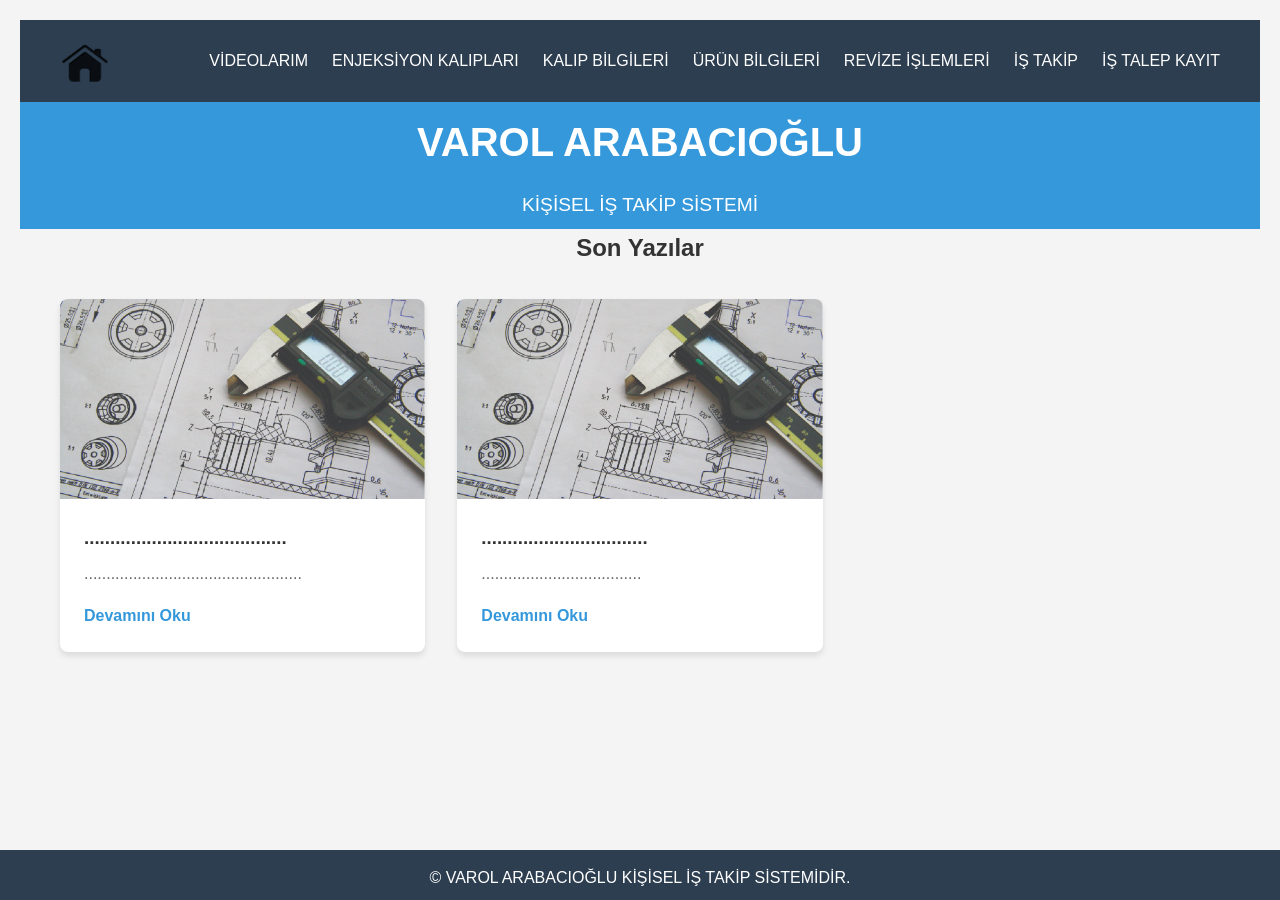
<file: index.html>
<!DOCTYPE html>
<html lang="tr">
<head>
  <meta charset="UTF-8">
  <meta name="viewport" content="width=device-width, initial-scale=1.0">
  <title>VAROL-TAKİP DOSYAM</title>
  <link rel="stylesheet" href="style.css">
</head>
<body>
  <!-- Header ve Navigasyon -->
  <header>
    <div class="container">
        <nav>
            <!-- Logo resmi ve tıklanabilir link -->
            <a href="index.html" class="logo">
                <img src="image/home.png" alt="Site Logo" />
            </a>

            <ul class="nav-links" id="navLinks">
              <li><a href="video.html">VİDEOLARIM</a></li>
                <li><a href="enjeksiyon.html">ENJEKSİYON KALIPLARI</a></li>
                <li><a href="#">KALIP BİLGİLERİ</a></li>
                <li><a href="ürünbilgi.html">ÜRÜN BİLGİLERİ</a></li>
                <li><a href="#">REVİZE İŞLEMLERİ</a></li>
                <li><a href="istakip.html">İŞ TAKİP</a></li>
                <li><a href="kayit.html">İŞ TALEP KAYIT</a></li>
                
                
            </ul>

            <div class="menu-toggle" id="menuToggle">&#9776;</div>
        </nav>
    </div>
</header>

  <!-- Hero Section -->
  <section class="hero">
    <div class="container">
      <h1>VAROL ARABACIOĞLU</h1>
      <p>KİŞİSEL İŞ TAKİP SİSTEMİ</p>
    </div>
  </section>

  <!-- Blog Gönderileri -------------------------------------------------------------------------------------->
  <section class="blog-posts">
    <div class="container">
      <h2>Son Yazılar</h2>
      <div class="posts-grid">
        
        <!-- Gönderi 1 -->
        <div class="post-card">
          <div class="post-img">
            <img src="image/tk_1.jpg" alt="KALIP DOSYALARI">
          </div>
          <div class="post-content">
            <h3>.......................................</h3>
            <p>.................................................</p>
            <a href="#" class="read-more">Devamını Oku</a>
          </div>
        </div>




        <div class="post-card">
          <div class="post-img">
            <img src="image/tk_1.jpg" alt="KALIP DOSYALARI">
          </div>
          <div class="post-content">
            <h3>................................</h3>
            <p>....................................</p>
            <a href="#" class="read-more">Devamını Oku</a>
          </div>
        </div>
 

      </div>
    </div>
  </section>

 

  <!-- Footer ------------------------------------------------------------------------------------------------->
  <footer>
    <div class="container">
      <p>&copy; VAROL ARABACIOĞLU  KİŞİSEL İŞ TAKİP SİSTEMİDİR.</p>
    </div>
  </footer>


  <script>
    // Sayfa yüklendiğinde konsola mesaj
    document.addEventListener('DOMContentLoaded', function() {
      console.log('Web sitesi başarıyla yüklendi!');

      // Gönderi kartlarını tıklanabilir yap
      const postCards = document.querySelectorAll('.post-card');
      postCards.forEach(card => {
        card.addEventListener('click', function() {
          const link = this.querySelector('.read-more');
          window.location.href = link.href;
        });
      });

      // Mobil menü toggle
      const menuToggle = document.getElementById('menuToggle');
      const navLinks = document.getElementById('navLinks');
      menuToggle.addEventListener('click', () => {
        navLinks.classList.toggle('active');
      });
    });
  </script>

</body>
</html>
</file>
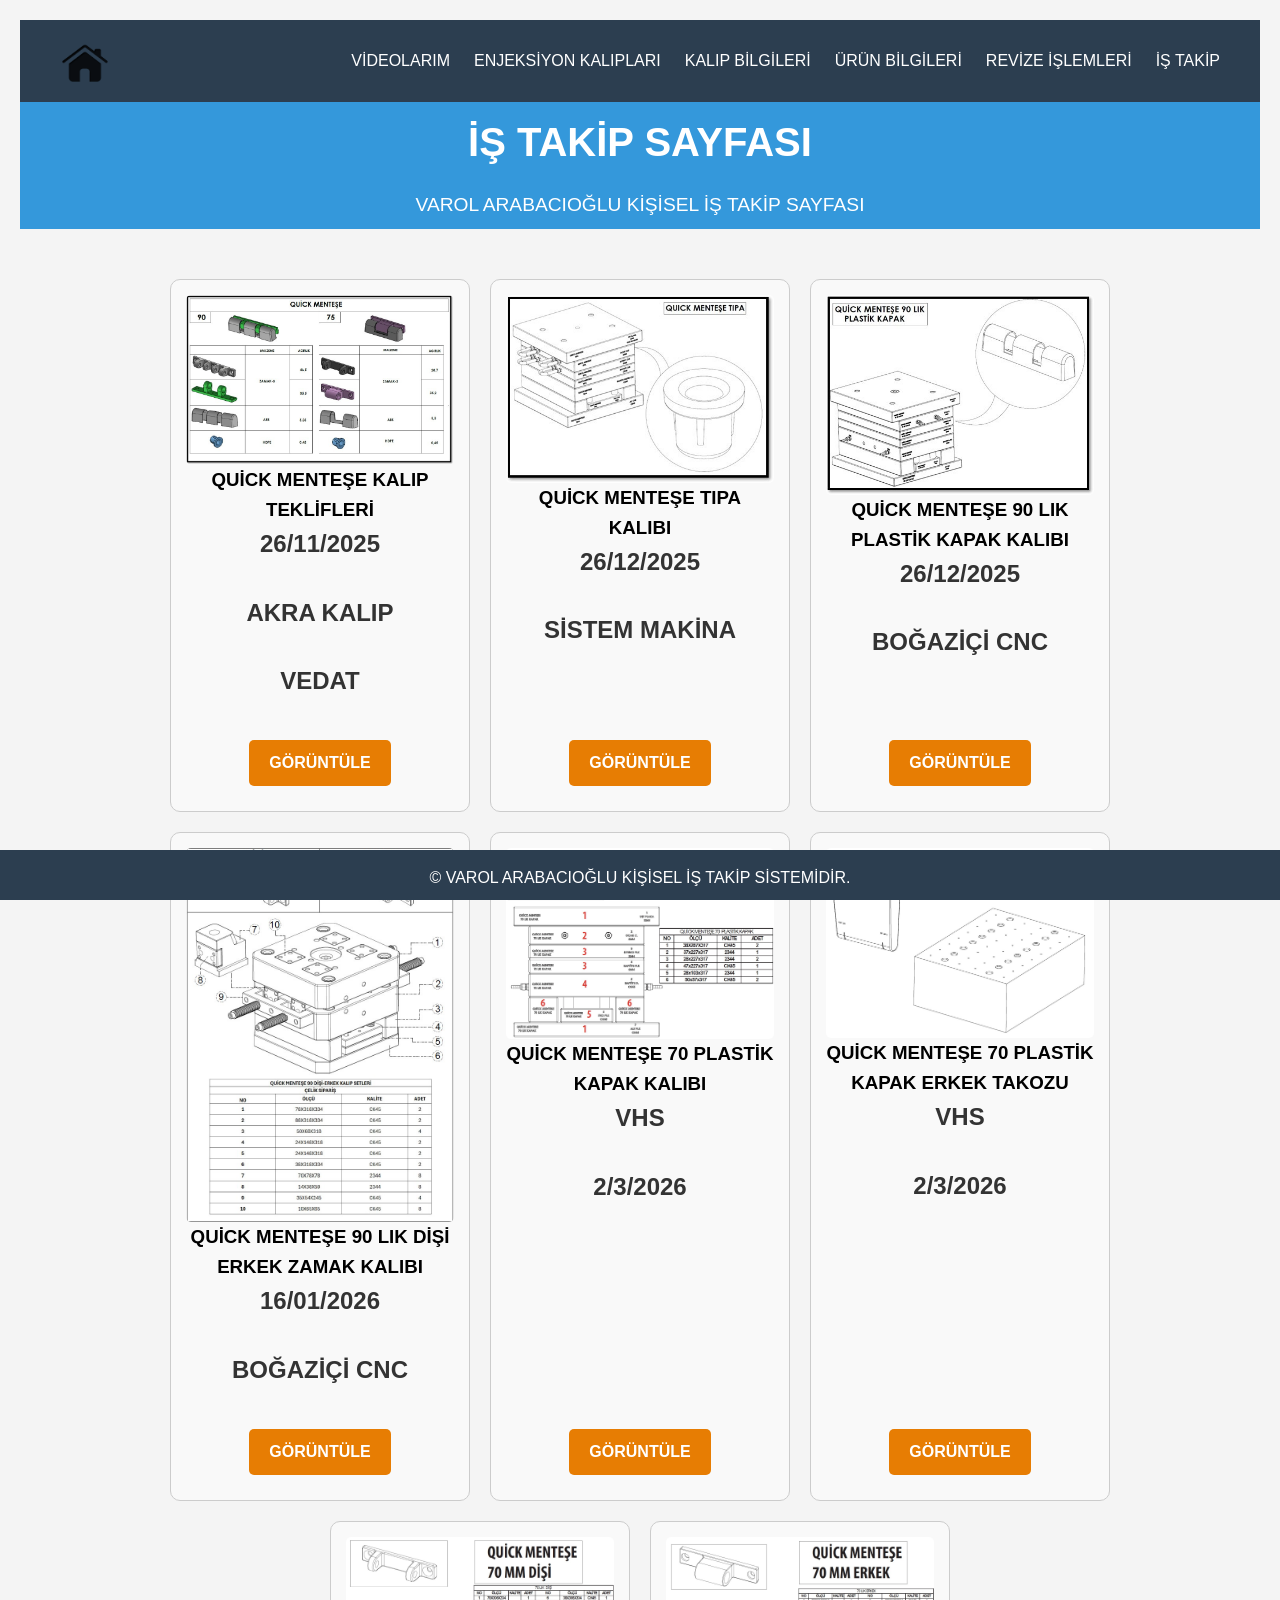
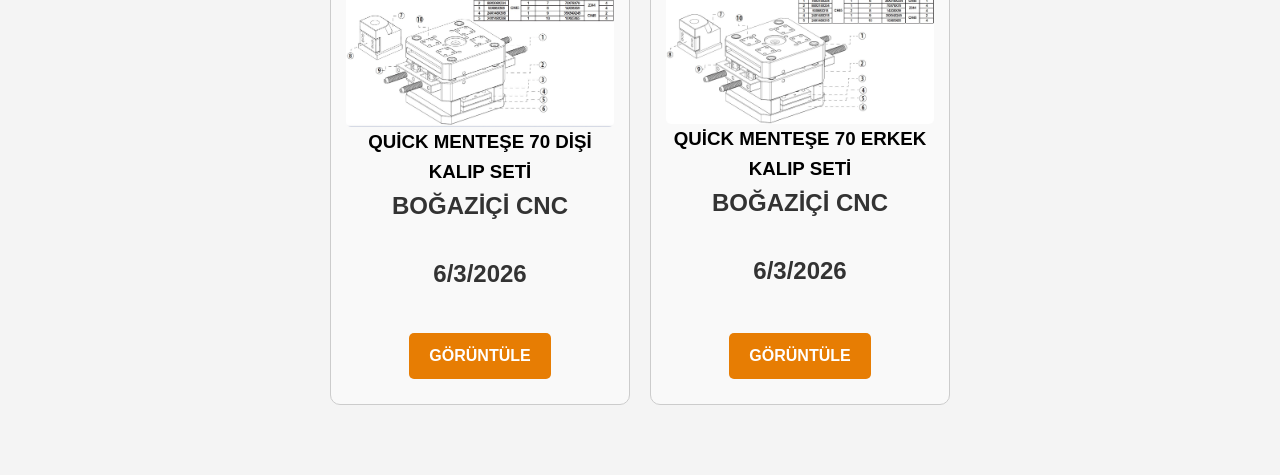
<file: quickmentese.html>
<!DOCTYPE html>
<html lang="tr">
<head>
  <meta charset="UTF-8">
  <meta name="viewport" content="width=device-width, initial-scale=1.0">
  <title>VAROL-TAKİP DOSYAM</title>
  <link rel="stylesheet" href="style.css">
</head>
<body>
  <!-- Header ve Navigasyon -->
  <header>
    <div class="container">
        <nav>
            <!-- Logo resmi ve tıklanabilir link -->
            <a href="index.html" class="logo">
                <img src="image/home.png" alt="Site Logo" />
            </a>

            <ul class="nav-links" id="navLinks">
              <li><a href="video.html">VİDEOLARIM</a></li>
                <li><a href="enjeksiyon.html">ENJEKSİYON KALIPLARI</a></li>
                <li><a href="#">KALIP BİLGİLERİ</a></li>
                <li><a href="ürünbilgi.html">ÜRÜN BİLGİLERİ</a></li>
                <li><a href="#">REVİZE İŞLEMLERİ</a></li>
                <li><a href="istakip.html">İŞ TAKİP</a></li>
            </ul>

            <div class="menu-toggle" id="menuToggle">&#9776;</div>
        </nav>
    </div>
</header>

  <!-- Hero Section -->
  <section class="hero">
    <div class="container">
      <h1>İŞ TAKİP SAYFASI</h1>
      <p>VAROL ARABACIOĞLU KİŞİSEL İŞ TAKİP SAYFASI </p>
    </div>
  </section>



    <!-- Küçük Haber Kartları -->
        <section class="news-grid">

          <div class="news-card">
                <img src="image/QUİCK MENTEŞE KALIP TEKLİFLERİ.jpg" alt=" ">
                <h3><a href="">QUİCK MENTEŞE KALIP TEKLİFLERİ  </a>   
                  <h2>26/11/2025</h2> 
                <h2>AKRA KALIP</h2> 
                <h2>VEDAT  </h2>
                <div class="button-container">    
                    <a href="C:\Users\varara\OneDrive - ASSA ABLOY Group\Desktop\VAROL DEVAM EDEN  PROJELER\2025\YENİ   MENTEŞE" class="button">GÖRÜNTÜLE</a>
                </div>
                </div>


                <div class="news-card">
                <img src="image/QUİCK MENTEŞE  TIPA KALIBI.jpg" alt=" ">
                <h3><a href="">QUİCK MENTEŞE  TIPA KALIBI </a>   
                  <h2>26/12/2025</h2> 
                <h2>SİSTEM MAKİNA </h2> 
                <div class="button-container">    
                    <a href="\\10.4.206.40\Paylasim\06-Kalıphane\AR-GE KALIPHANE\2026 YENİ  KALIPLARI\1-QUİCK MENTEŞE PLASTİK TIPA KALIBI" class="button">GÖRÜNTÜLE</a>
                </div>
                </div>

                <div class="news-card">
                <img src="image/QUİCKMENTEŞE 90 LIK PLASTİK KAPAK KALIBI.jpg" alt=" ">
                <h3><a href="">QUİCK MENTEŞE  90 LIK PLASTİK KAPAK KALIBI </a>   
                  <h2>26/12/2025</h2> 
                <h2>BOĞAZİÇİ CNC  </h2> 
                <div class="button-container">    
                    <a href="\\10.4.206.40\Paylasim\06-Kalıphane\AR-GE KALIPHANE\2026 YENİ  KALIPLARI\2-QUİCK MENTEŞE 90 LIK PLASTİK KAPAK KALIBI" class="button">GÖRÜNTÜLE</a>
                </div>
                </div>

                <div class="news-card">
                <img src="image/QUİCKMENTESE90 DİSİ-ERKEKZAMAKKALIBI.jpg" alt=" ">
                <h3><a href="">QUİCK MENTEŞE  90 LIK DİŞİ ERKEK ZAMAK KALIBI  </a>   
                  <h2>16/01/2026</h2> 
                <h2>BOĞAZİÇİ CNC  </h2> 
                <div class="button-container">    
                    <a href="\\10.4.206.40\Paylasim\06-Kalıphane\AR-GE KALIPHANE\2026 YENİ  KALIPLARI" class="button">GÖRÜNTÜLE</a>
                </div>
                </div>


                <div class="news-card">
                <img src="image/QUİCK MENTEŞE 70 KAPAK KALIBI .jpg" alt=" ">
                <h3><a href="">QUİCK MENTEŞE 70 PLASTİK  KAPAK KALIBI </a>   
                  <h2>VHS </h2> 
                <h2> 2/3/2026</h2> 
                <div class="button-container">    
                    <a href="\\10.4.206.40\Paylasim\06-Kalıphane\AR-GE KALIPHANE\2026 YENİ  KALIPLARI\12-QUİCK MENTEŞE 70 LİK MENTEŞE KAPAK" class="button">GÖRÜNTÜLE</a>
                </div>
                </div>

                <div class="news-card">
                <img src="image/QUİCK MENTEŞE 70 ERKEK TAKOZU .jpg" alt=" ">
                <h3><a href="">QUİCK MENTEŞE 70 PLASTİK KAPAK ERKEK TAKOZU </a>   
                  <h2>VHS </h2> 
                <h2> 2/3/2026</h2> 
                <div class="button-container">    
                    <a href="\\10.4.206.40\Paylasim\06-Kalıphane\AR-GE KALIPHANE\2026 YENİ  KALIPLARI\12-QUİCK MENTEŞE 70 LİK MENTEŞE KAPAK" class="button">GÖRÜNTÜLE</a>
                </div>
                </div>

                <div class="news-card">
                <img src="image/QUİCK MENTEŞE 70 DİŞİ  KALIP SETİ .jpg" alt=" ">
                <h3><a href="">QUİCK MENTEŞE 70 DİŞİ  KALIP SETİ </a>   
                  <h2>BOĞAZİÇİ  CNC  </h2> 
                <h2> 6/3/2026</h2> 
                <div class="button-container">    
                    <a href="\\10.4.206.40\Paylasim\06-Kalıphane\AR-GE KALIPHANE\2026 YENİ  KALIPLARI\13-QUICK_MENTEŞE_70_DİŞİ KALIP" class="button">GÖRÜNTÜLE</a>
                </div>
                </div>

                <div class="news-card">
                <img src="image/QUİCK MENTEŞE 70 ERKEK  KALIP SETİ .jpg" alt=" ">
                <h3><a href="">QUİCK MENTEŞE 70 ERKEK  KALIP SETİ </a>   
                  <h2>BOĞAZİÇİ  CNC  </h2> 
                <h2> 6/3/2026</h2> 
                <div class="button-container">    
                    <a href="\\10.4.206.40\Paylasim\06-Kalıphane\AR-GE KALIPHANE\2026 YENİ  KALIPLARI\14-QUICK_MENTEŞE_70_ERKEK KALIP" class="button">GÖRÜNTÜLE</a>
                </div>
                </div>

                





                
  


  <!-- Footer ------------------------------------------------------------------------------------------------->
  <footer>
    <div class="container">
      <p>&copy; VAROL ARABACIOĞLU  KİŞİSEL İŞ TAKİP SİSTEMİDİR.</p>
    </div>
  </footer>

  <script>
    // Sayfa yüklendiğinde konsola mesaj
    document.addEventListener('DOMContentLoaded', function() {
      console.log('Web sitesi başarıyla yüklendi!');

      // Gönderi kartlarını tıklanabilir yap
      const postCards = document.querySelectorAll('.post-card');
      postCards.forEach(card => {
        card.addEventListener('click', function() {
          const link = this.querySelector('.read-more');
          window.location.href = link.href;
        });
      });

      // Mobil menü toggle
      const menuToggle = document.getElementById('menuToggle');
      const navLinks = document.getElementById('navLinks');
      menuToggle.addEventListener('click', () => {
        navLinks.classList.toggle('active');
      });
    });
  </script>
</body>
</html>
</file>
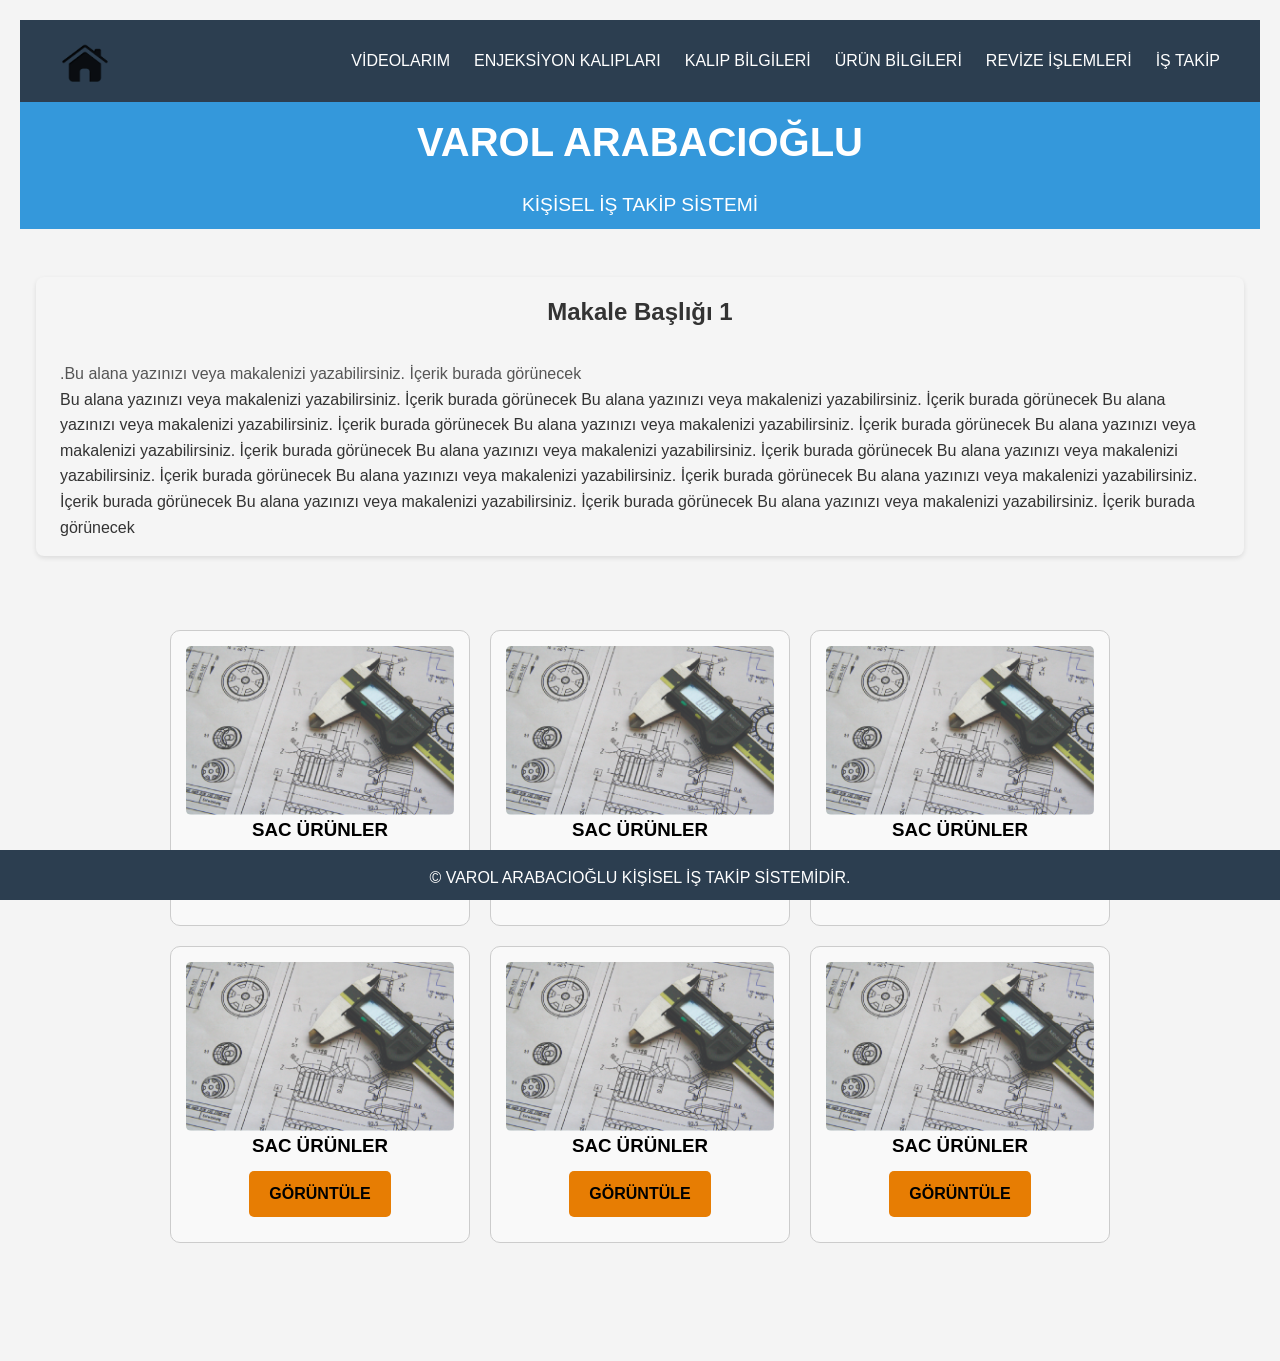
<file: ürünbilgi.html>
<!DOCTYPE html>
<html lang="tr">
<head>
  <meta charset="UTF-8">
  <meta name="viewport" content="width=device-width, initial-scale=1.0">
  <title>VAROL-TAKİP DOSYAM</title>
  <link rel="stylesheet" href="style.css">
</head>
<body>
  <!-- Header ve Navigasyon -->
  <header>
    <div class="container">
        <nav>
            <!-- Logo resmi ve tıklanabilir link -->
            <a href="index.html" class="logo">
                <img src="image/home.png" alt="Site Logo" />
            </a>

            <ul class="nav-links" id="navLinks">
              <li><a href="video.html">VİDEOLARIM</a></li>
              <li><a href="enjeksiyon.html">ENJEKSİYON KALIPLARI</a></li>
                <li><a href="#">KALIP BİLGİLERİ</a></li>
                <li><a href="ürünbilgi.html">ÜRÜN BİLGİLERİ</a></li>
                <li><a href="#">REVİZE İŞLEMLERİ</a></li>
                <li><a href="istakip.html">İŞ TAKİP</a></li>
            </ul>

            <div class="menu-toggle" id="menuToggle">&#9776;</div>
        </nav>
    </div>
</header>

  <!-- Hero Section -->
  <section class="hero">
    <div class="container">
      <h1>VAROL ARABACIOĞLU</h1>
      <p>KİŞİSEL İŞ TAKİP SİSTEMİ</p>
    </div>
  </section>

 <!-- Makale Alanı -->
<section class="articles">
    <div class="article">
        <h2>Makale Başlığı 1</h2>
        <p>.Bu alana yazınızı veya makalenizi yazabilirsiniz. İçerik burada görünecek</p>
          Bu alana yazınızı veya makalenizi yazabilirsiniz. İçerik burada görünecek
          Bu alana yazınızı veya makalenizi yazabilirsiniz. İçerik burada görünecek
          Bu alana yazınızı veya makalenizi yazabilirsiniz. İçerik burada görünecek
          Bu alana yazınızı veya makalenizi yazabilirsiniz. İçerik burada görünecek
          Bu alana yazınızı veya makalenizi yazabilirsiniz. İçerik burada görünecek
          Bu alana yazınızı veya makalenizi yazabilirsiniz. İçerik burada görünecek
          Bu alana yazınızı veya makalenizi yazabilirsiniz. İçerik burada görünecek
          Bu alana yazınızı veya makalenizi yazabilirsiniz. İçerik burada görünecek
          Bu alana yazınızı veya makalenizi yazabilirsiniz. İçerik burada görünecek
          Bu alana yazınızı veya makalenizi yazabilirsiniz. İçerik burada görünecek
          Bu alana yazınızı veya makalenizi yazabilirsiniz. İçerik burada görünecek
          
        
    </div>

    <!-- Küçük Haber Kartları -->
        <section class="news-grid">
            <div class="news-card">
                <img src="image/tk_1.jpg" alt=" ">
                <h3><a href="">SAC ÜRÜNLER</a>                
                <div class="button-container">    
                    <a href="/ürünler/panikbar/sacürünler.html" class="button">GÖRÜNTÜLE</a>
                </div>
                </div>

                <div class="news-card">
                <img src="image/tk_1.jpg" alt=" ">
                <h3><a href="">SAC ÜRÜNLER</a>                
                <div class="button-container">    
                    <a href="/ürünler/panikbar/sacürünler.html" class="button">GÖRÜNTÜLE</a>
                </div>
                </div>

                <div class="news-card">
                <img src="image/tk_1.jpg" alt=" ">
                <h3><a href="">SAC ÜRÜNLER</a>                
                <div class="button-container">    
                    <a href="/ürünler/panikbar/sacürünler.html" class="button">GÖRÜNTÜLE</a>
                </div>
                </div>

                <div class="news-card">
                <img src="image/tk_1.jpg" alt=" ">
                <h3><a href="">SAC ÜRÜNLER</a>                
                <div class="button-container">    
                    <a href="/ürünler/panikbar/sacürünler.html" class="button">GÖRÜNTÜLE</a>
                </div>
                </div>

                <div class="news-card">
                <img src="image/tk_1.jpg" alt=" ">
                <h3><a href="">SAC ÜRÜNLER</a>                
                <div class="button-container">    
                    <a href="/ürünler/panikbar/sacürünler.html" class="button">GÖRÜNTÜLE</a>
                </div>
                </div>

                <div class="news-card">
                <img src="image/tk_1.jpg" alt=" ">
                <h3><a href="">SAC ÜRÜNLER</a>                
                <div class="button-container">    
                    <a href="/ürünler/panikbar/sacürünler.html" class="button">GÖRÜNTÜLE</a>
                </div>
                </div>

                


  


  <!-- Footer ------------------------------------------------------------------------------------------------->
  <footer>
    <div class="container">
      <p>&copy; VAROL ARABACIOĞLU  KİŞİSEL İŞ TAKİP SİSTEMİDİR.</p>
    </div>
  </footer>

  <script>
    // Sayfa yüklendiğinde konsola mesaj
    document.addEventListener('DOMContentLoaded', function() {
      console.log('Web sitesi başarıyla yüklendi!');

      // Gönderi kartlarını tıklanabilir yap
      const postCards = document.querySelectorAll('.post-card');
      postCards.forEach(card => {
        card.addEventListener('click', function() {
          const link = this.querySelector('.read-more');
          window.location.href = link.href;
        });
      });

      // Mobil menü toggle
      const menuToggle = document.getElementById('menuToggle');
      const navLinks = document.getElementById('navLinks');
      menuToggle.addEventListener('click', () => {
        navLinks.classList.toggle('active');
      });
    });
  </script>
</body>
</html>
</file>
<file: style.css>
/* Genel Stiller */
* {
  margin: 0;
  padding: 0;
  box-sizing: border-box;
  font-family: 'Segoe UI', Tahoma, Geneva, Verdana, sans-serif;
}

body {
  background-color: #f9f9f9;
  color: #333;
  line-height: 1.6;
}

.container {
  max-width: 1200px;
  margin: 0 auto;
  padding: 0 20px;
}

/* Header Stili */
header {
  background-color: #2c3e50;
  color: white;
  padding: 1rem 0;
  position: sticky;
  top: 0;
  z-index: 100;
}

nav {
  display: flex;
  justify-content: space-between;
  align-items: center;
}

.logo img {
    height: 50px;   /* Logo yüksekliği */
    width: auto;    /* Oranını korur */
    display: block; /* Gereksiz boşlukları kaldırır */
}

.nav-links {
  display: flex;
  list-style: none;
}

.nav-links li {
  margin-left: 1.5rem;
}

.nav-links a {
  color: white;
  text-decoration: none;
  transition: color 0.3s;
}

.nav-links a:hover {
  color: #3498db;
}

.menu-toggle {
  display: none;
  font-size: 2rem;
  cursor: pointer;
  color: white;
}

/* Hero Bölümü */
.hero {
  background-color: #3498db;
  color: white;
  text-align: center;
  padding: 0.5rem 0;
}

.hero h1 {
  font-size: 2.5rem;
  margin-bottom: 1rem;
}

.hero p {
  font-size: 1.2rem;
  max-width: 700px;
  margin: 0 auto;
}

/* Blog Kartları */
.posts-grid {
  display: grid;
  grid-template-columns: repeat(auto-fill, minmax(300px, 1fr));
  gap: 2rem;
  margin-top: 2rem;
}

.post-card {
  background: white;
  border-radius: 8px;
  overflow: hidden;
  box-shadow: 0 4px 6px rgba(0, 0, 0, 0.1);
  transition: transform 0.3s;
  cursor: pointer;
}

.post-card:hover {
  transform: translateY(-5px);
}

.post-img {
  height: 200px;
  display: flex;
  justify-content: center;
  align-items: center;
  overflow: hidden;
}

.post-img img {
  max-width: 100%;
  height: auto;
  object-fit: cover;
}

.post-content {
  padding: 1.5rem;
}

.post-content h3 {
  margin-bottom: 0.5rem;
}

.post-content p {
  color: #666;
  margin-bottom: 1rem;
}

.read-more {
  display: inline-block;
  color: #3498db;
  text-decoration: none;
  font-weight: bold;
}

/* Footer */
footer {
  background-color: #2c3e50;
  color: white;
  text-align: center;
  padding: 2rem 0;
  margin-top: 2rem;
   position: fixed;
 bottom: 0px;
 left: 0px;
 width: 100%;
 height: 50px;
 padding:15px;
}

/* Responsive Tasarım */
@media (max-width: 768px) {
  .nav-links {
    display: none;
    flex-direction: column;
    background: #2c3e50;
    position: absolute;
    top: 60px;
    right: 20px;
    padding: 1rem;
    border-radius: 8px;
  }

  .nav-links.active {
    display: flex;
  }

  .menu-toggle {
    display: block;
  }

  .hero h1 {
    font-size: 2rem;
  }

  .hero p {
    font-size: 1rem;
  }
}

/* makale  */

.articles {
    max-width: auto;
    margin: 2rem auto;
    padding: 1rem;
}

.article {
    background-color: #f5f5f5;
    padding: 1rem 1.5rem;
    margin-bottom: 1.5rem;
    border-radius: 8px;
    box-shadow: 0 2px 5px rgba(0,0,0,0.1);
}

.article h2 {
    color: #333;
}

.article p {
    color: #555;
    line-height: 1.6;
}



/* Ana içerik (alt kısım) */
.news-grid {
    display: flex;
    flex-wrap: wrap;
    /* Genişlik azaldıkça alt satıra geç */
    gap: 20px;
    /* Kartlar arası boşluk */
    justify-content: center;
    /* Ortala */
    padding: 50px;
    text-decoration: none;
}

.news-card {
    flex: 1 1 calc(33.333% - 20px);
    /* Kart genişliği: %33.33 */
    max-width: 300px;
    /* Maksimum genişlik belirle */
    box-sizing: border-box;
    background-color: #f9f9f9;
    border: 1px solid #141313;
    border-radius: 5px;
    padding: 15px;
    text-align: center;
    text-decoration: none;

}

.news-grid2 {
    display: flex;
    flex-wrap: wrap;
    /* Genişlik azaldıkça alt satıra geç */
    gap: 20px;
    /* Kartlar arası boşluk */
    justify-content: center;
    /* Ortala */
    padding: 50px;
    text-decoration: none;
}



.news-card2 {
    flex: 1 1 calc(33.333% - 50px);
    /* Kart genişliği: %33.33 */
    max-width: 400px;
    /* Maksimum genişlik belirle */
    box-sizing: border-box;
    background-color: #f9f9f9;
    border: 1px solid #141313;
    border-radius: 5px;
    padding: 15px;
    text-align: center;
    text-decoration: none;

}

.news-card img {
    width: 100%;
    height: auto;
    border-radius: 5px;
}

.news-card2 img {
    width: 100%;
    height: auto;
    border-radius: 5px;
}



/* Buton Genel Stil */
.button {
    display: inline-block;
    padding: 12px 25px;
    /* Yükseklik ve genişlik */
    background-color: #d46103;
    /* Buton rengi */
    color: white;
    /* Yazı rengi */
    text-align: center;
    text-decoration: none;
    border-radius: 5px;
    /* Kenar yuvarlama */
    cursor: pointer;
    /* İmleci el simgesine çevirir */
    font-size: 16px;
    /* Yazı boyutu */
    font-weight: bold;
    /* Kalın yazı */
    transition: background-color 0.3s ease, transform 0.3s ease;
    /* Hover etkisi */
    border: none;
    /* Buton etrafında kenarlık yok */
    margin: 10px;
    /* Butonlar arasındaki boşluk */
}

/* Hover Durumu */
.button:hover {
    background-color: #b8aa60;
    /* Hoverda renk değişikliği */
    transform: translateY(-3px);
    /* Hoverda butonu hafif yukarı kaydır */
}

/* Focus Durumu */
.button:focus {
    outline: none;
    /* Odaklanıldığında kenarlık gösterilmez */
    box-shadow: 0 0 5px rgba(226, 186, 245, 0.5);
    /* Odaklanıldığında hafif gölge */
}

/* Mobil Uyumluluk İçin */
@media (max-width: 768px) {
    .button {
        padding: 10px 20px;
        /* Mobilde buton boyutunu küçült */
        font-size: 14px;
        /* Mobilde yazı boyutunu küçült */
    }
}

@media (max-width: 480px) {
    .button {
        padding: 8px 15px;
        /* Küçük ekranlarda daha küçük buton */
        font-size: 12px;
        /* Küçük ekranlarda yazı boyutunu küçült */
    }
}
.news-card h3 a {
    text-decoration: none;  /* Alt çizgiyi kaldırır */
    color: #000;            /* Yazı rengini siyah yapar, isteğe göre değiştir */
}

/* buton özellikleri  */
.news-grid {
  display: flex;
  gap: 20px; /* kartlar arası boşluk */
}

.news-card {
  display: flex;
  flex-direction: column;
  justify-content: space-between; /* buton en alta kayar */
  width: 300px;
  padding: 15px;
  border: 1px solid #ccc;
  border-radius: 10px;
}

.button-container {
  margin-top: auto; /* butonu alta iter */
}

.button {
  display: inline-block;
  padding: 10px 20px;
  background: #e77d03;
  color: #fff;
  text-decoration: none;
  border-radius: 5px;
  text-align: center;
}


body {
  font-family: Arial, sans-serif;
  background: #f4f4f4;
  margin: 0;
  padding: 20px;
}

h2 {
  text-align: center;
  margin-bottom: 30px;
}




/* videolar  */
.video-container {
  display: flex;
  flex-wrap: wrap;
  justify-content: center;
  gap: 20px;
}

.video-container video {
  width: 500px;
  height: 300px;
  margin-bottom: 30px; /* Satırlar arasında boşluk */
  border-radius: 10px;
  background: #000;
  box-shadow: 0 4px 10px rgba(0,0,0,0.3);
}

/* Mobil cihaz uyumu */
@media (max-width: 1200px) {
  .video-container video {
    width: 100%;
    height: auto;
  }
}
</file>
